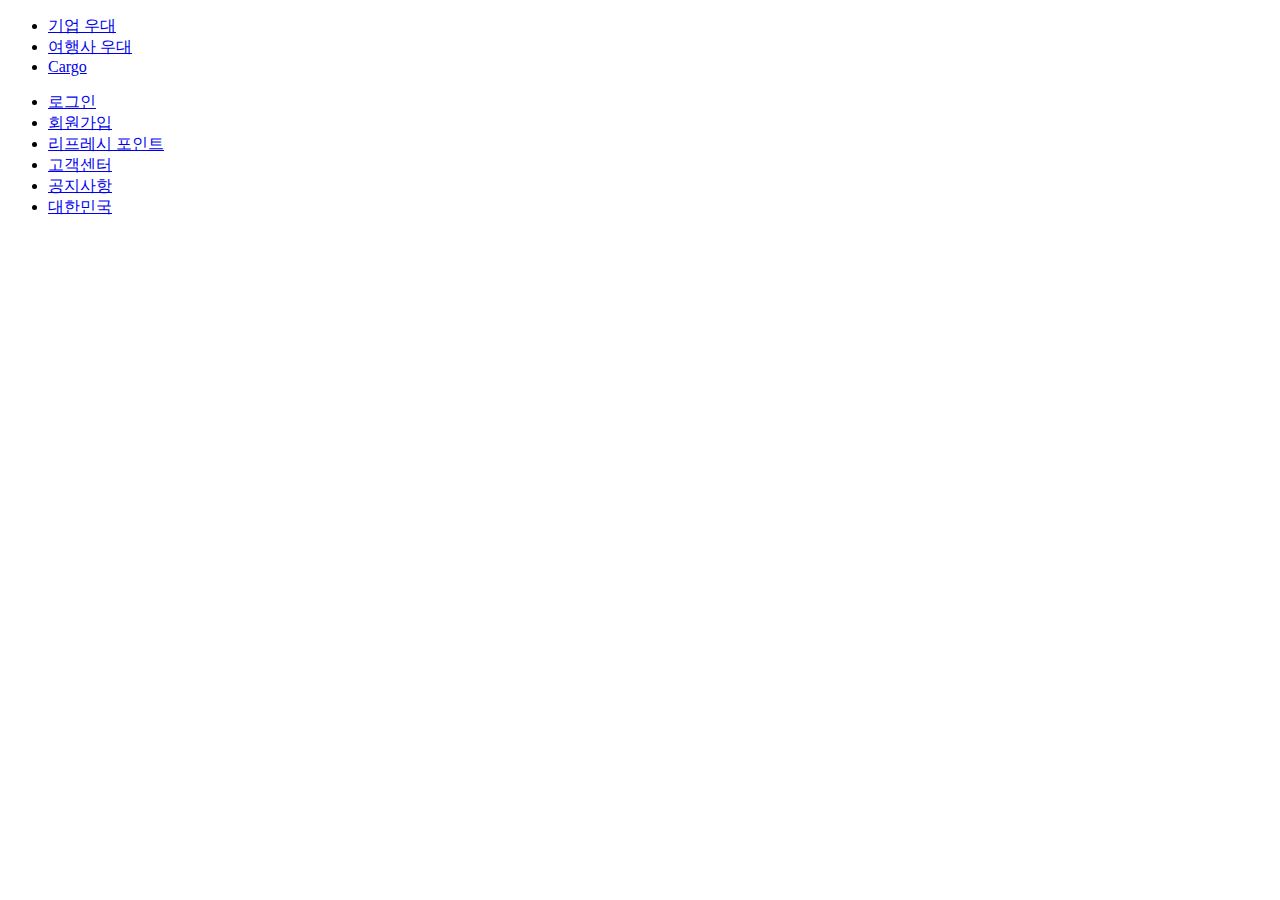
<file: jejuair.html>
<!DOCTYPE html>

<html lang="ko">
<head>
    <meta charset="UTF-8">
    <title>제주항공</title>

</head> <!-- 브라우저의 정보를 입력 -->

<body>
    <div class="top">
        <div id="preference">
            <ul>
                <li>
                    <a href="https://www.jejuair.net/ko/corpService/infomation/main.do">기업 우대</a>
                </li>
                <li>
                    <a href="#">여행사 우대</a> <!-- dropdown -->
                </li>
                <li>
                    <a href="https://cargo.jejuair.net/cargo/main.do">Cargo</a>
                </li>
            </ul>
        </div>

        <div id="login">
            <ul>
                <li>
                    <a href="#">로그인</a>
                </li>
                <li>
                    <a href="#">회원가입</a>
                </li>
                <li>
                    <a href="#">리프레시 포인트</a>
                </li>
                <li>
                    <a href="#">고객센터</a>
                </li>
                <li>
                    <a href="#">공지사항</a>
                </li>
                <li>
                    <a href="#">대한민국</a> <!-- dropdown -->
                </li>

                
                

            </ul>
        </div>
    </div>





</body>
</file>
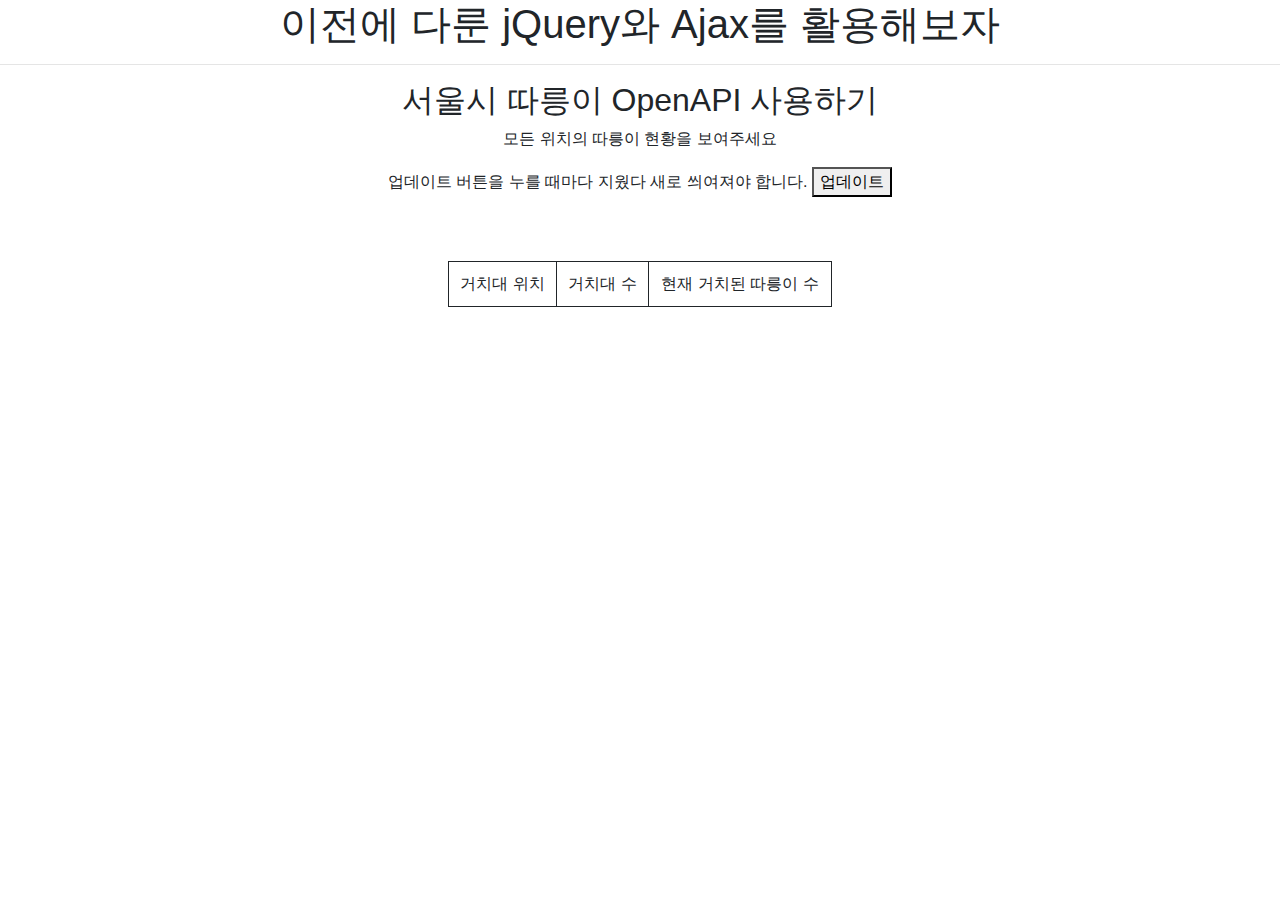
<file: html/week2/bike.html>
<!DOCTYPE html>

<html lang="ko">

<head>
    <meta charset="UTF-8">

    <meta name="viewport" content="width=device-width, initial-scale=1.0">
    <link rel="stylesheet" href="https://cdn.jsdelivr.net/npm/bootstrap@4.6.1/dist/css/bootstrap.min.css">

    <script src="https://cdn.jsdelivr.net/npm/jquery@3.6.0/dist/jquery.slim.min.js"></script>
    <script src="https://cdn.jsdelivr.net/npm/popper.js@1.16.1/dist/umd/popper.min.js"></script>
    <script src="https://cdn.jsdelivr.net/npm/bootstrap@4.6.1/dist/js/bootstrap.bundle.min.js"></script>
    <script src="https://ajax.googleapis.com/ajax/libs/jquery/3.4.1/jquery.min.js"></script>
    <script>
        function q1() {
            $.ajax({
                type: "GET",
                url: "http://spartacodingclub.shop/sparta_api/seoulbike",
                data: {},
                success: function(response){
                    $("#names-q1").empty()
                    let bike_list = response["getStationList"]["row"]
                    for (let i = 0; i < bike_list.length; i++){
                        let name_stat = bike_list[i]["stationName"]
                        let rack_cnt = bike_list[i]["rackTotCnt"]
                        let park_bike = bike_list[i]["parkingBikeTotCnt"]
                        
                        let tr_bike = ``
                        if(park_bike < 3){
                            tr_bike = `<tr class="tr_color">
                                            <td>${name_stat}</td>
                                            <td>${rack_cnt}</td>
                                            <td>${park_bike}</td>
                                        </tr>`
                        }
                        else{
                            tr_bike = `<tr>
                                            <td>${name_stat}</td>
                                            <td>${rack_cnt}</td>
                                            <td>${park_bike}</td>
                                        </tr>`
                        }
                        
                        
                        $("#names-q1").append(tr_bike)
                    }
                }
            })
        }
    </script>



    <style type="text/css">

        *{
            align-content: center;
            align-items: center;
            text-align: center;
            
            
        }
        div.question-box{
            margin: 10px 0 20px 0;
        }

        table{
            width: 30%;
            height: auto;
            margin: auto;
            
            border: 1px solid;
            border-color: rgba(30, 150, 187, 0.603);
            border-collapse: collapse;
        }

        td,
        th{
            padding: 10px;
            border: 1px solid;
        }

    </style>


</head>

<body>

    <h1>이전에 다룬 jQuery와 Ajax를 활용해보자</h1>

    <hr />

    <div class="question-box">
        <h2>서울시 따릉이 OpenAPI 사용하기</h2>
        <p>모든 위치의 따릉이 현황을 보여주세요</p>
        <p>업데이트 버튼을 누를 때마다 지웠다 새로 씌여져야 합니다. 
        <button onclick="q1()">업데이트</button></p> 
        <br>
        <br>
        <table>
            <thead>
                <tr>
                    <td>거치대 위치</td>
                    <td>거치대 수</td>
                    <td>현재 거치된 따릉이 수</td>
                </tr>
            </thead>
            <tbody id="names-q1">
            </tbody>
        </table>
    </div>

</body>
</file>
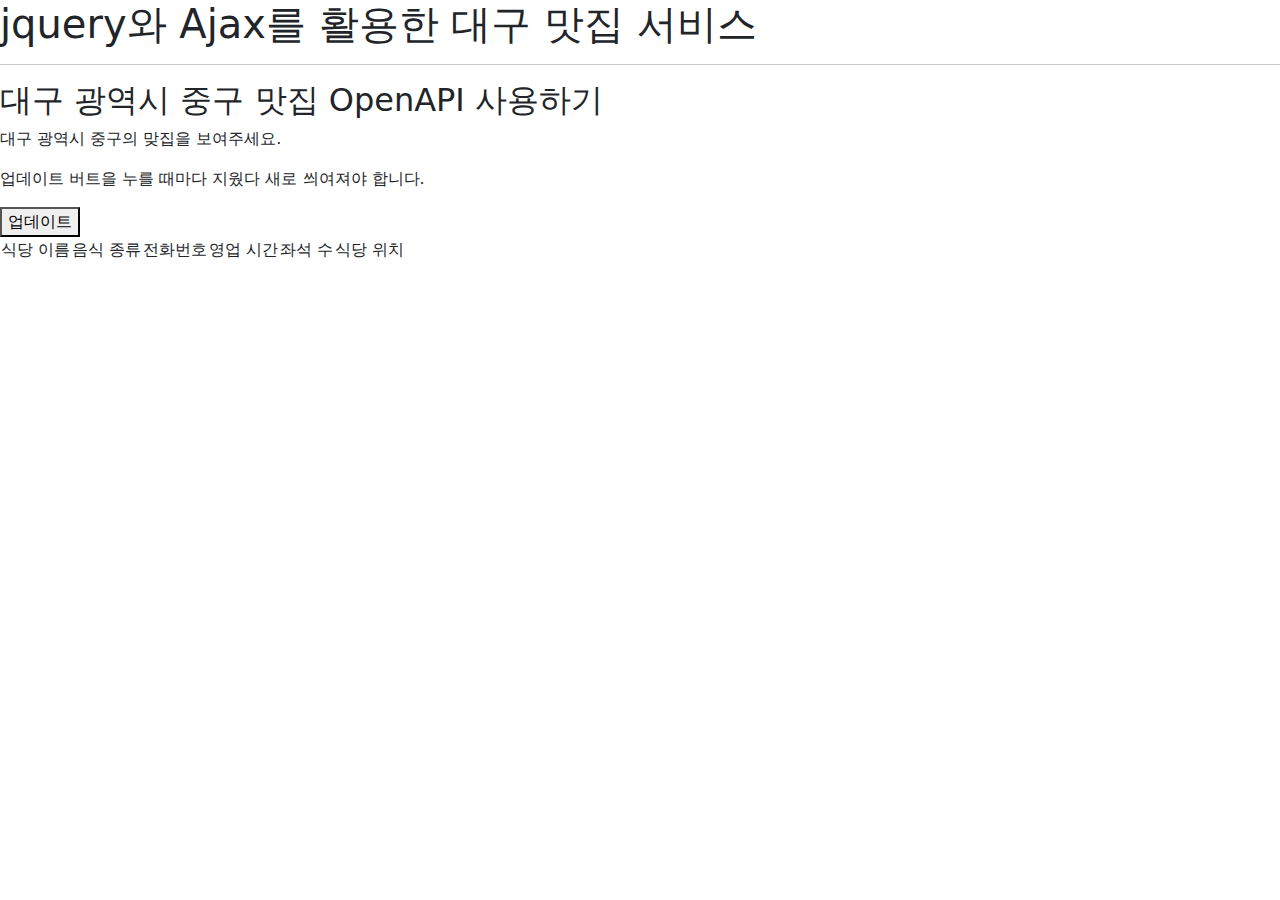
<file: html/week2/daegufood.html>
<!-- BZ_NM(가게이름), FD_CS(음식 종류 ex. 한식),TLNO (전화번호), MBZ_HR (영업시간),SEAT_CNT(가게좌석), GNG_CS (가게 주소) -->
<!DOCTYPE html>

<html lang="ko">

<head>
    <meta charset="UTF-8">

    <meta name="viewport" content="width=device-width, initial-scale=1.0">
    <title>Daegufood</title>
    <link href="https://cdn.jsdelivr.net/npm/bootstrap@5.2.0-beta1/dist/css/bootstrap.min.css" rel="stylesheet">
    <script src="https://cdn.jsdelivr.net/npm/bootstrap@5.2.0-beta1/dist/js/bootstrap.bundle.min.js"></script>
    <script src="https://cdn.jsdelivr.net/npm/@popperjs/core@2.11.5/dist/umd/popper.min.js" ></script>
    <script src="https://cdn.jsdelivr.net/npm/jquery@3.6.0/dist/jquery.slim.min.js"></script>
    <script src="https://ajax.googleapis.com/ajax/libs/jquery/3.4.1/jquery.min.js"></script>
    <script>
        function q1() {
            $.ajax({
                type: "GET",
                url: "https://www.daegufood.go.kr/kor/api/tasty.html",
                data: {},
                success: function(response){
                    $("#names-q1").empty()
                    let food_list = response["data"]
                    for (let i = 0; i < food_list.length; i++){
                        let name = food_list[i]["BZ_NM"]
                        let kind = food_list[i]["FD_CS"]
                        let tel = food_list[i]["TLNO"]
                        let hr = food_list[i]["MBZ_HR"]
                        let seat = food_list[i]["SEAT_CNT"]
                        let addr = food_list[i]["GNG_CS"]

                        let tr_bike = `<tr>
                                            <td>${name}</td>
                                            <td>${kind}</td>
                                            <td>${tel}</td>
                                            <td>${hr}</td>
                                            <td>${seat}</td>
                                            <td>${addr}</td>
                                        </tr>`
                        
                        $("#names-q1").append(tr_bike)
                    }
                }
            })
        }
    </script>

    

</head>

<body>

<h1>jquery와 Ajax를 활용한 대구 맛집 서비스</h1>
<hr />


<div class="question-box">
    <h2>대구 광역시 중구 맛집 OpenAPI 사용하기</h2>
    <p>
        대구 광역시 중구의 맞집을 보여주세요.
    </p>
    <p>
        업데이트 버트을 누를 때마다 지웠다 새로 씌여져야 합니다.
    </p>
    <button onclick="q1()">업데이트</button>
    
    <table>
        <thead>
            <tr>
                <td>식당 이름</td>
                <td>음식 종류</td>
                <td>전화번호</td>
                <td>영업 시간</td>
                <td>좌석 수</td>
                <td>식당 위치</td>
            </tr>
        </thead>
        <tbody id="names-q1">



        </tbody>
    </table>


</div>


</body>
</file>
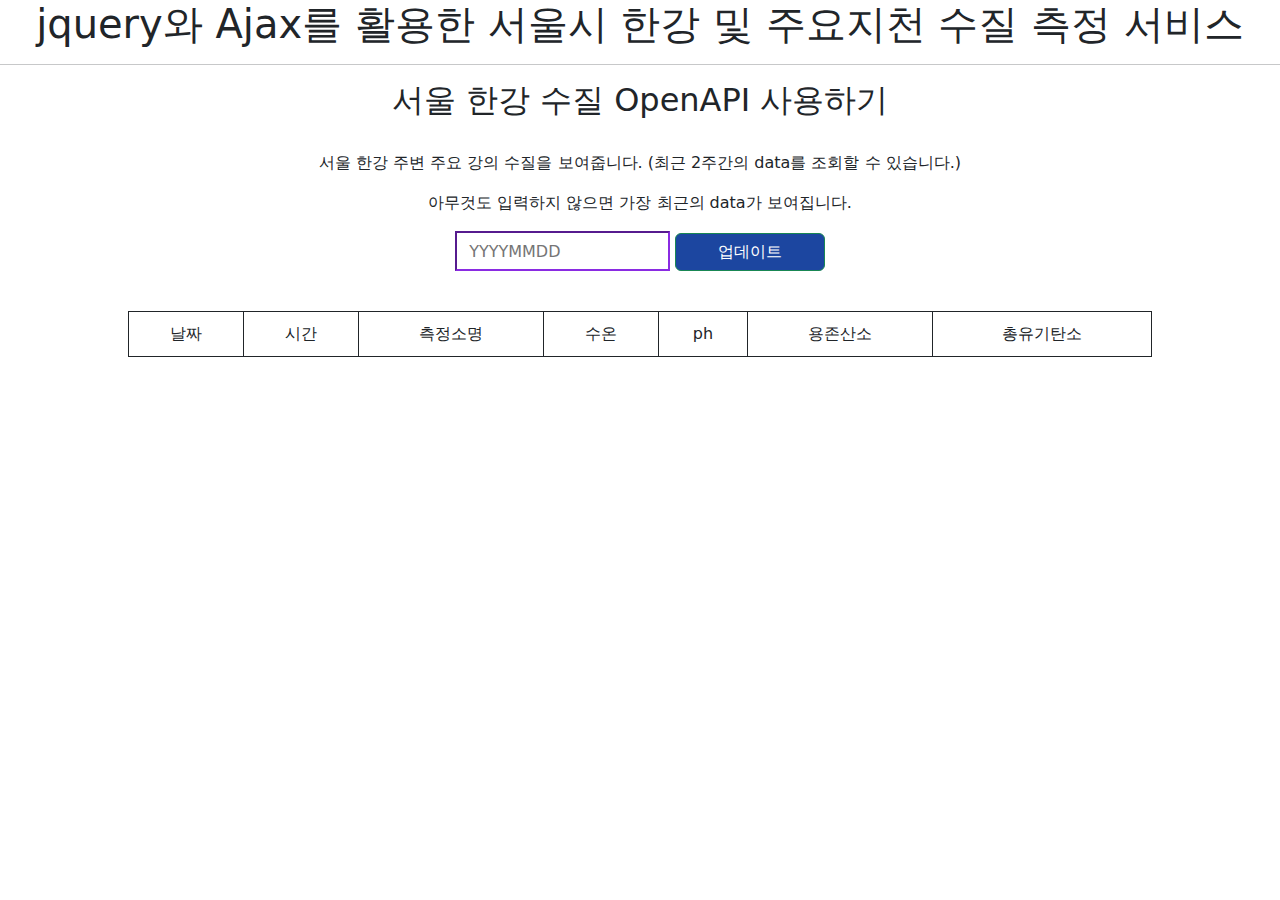
<file: html/week2/water.html>
<!-- 
1	MSR_DATE	날짜
2	MSR_TIME	시간
3	SITE_ID	측정소명
4	W_TEMP	수온
6	W_PH	pH
8	W_DO	용존산소
14	W_TOC	총유기탄소


) -->
<!DOCTYPE html>

<html lang="en">

<head>
    <meta charset="UTF-8">
    <meta http-equiv="X-UA-Compatible" content="IE=edge">
    <meta name="viewport" content="width=device-width, initial-scale=1.0">
    <link href="https://cdn.jsdelivr.net/npm/bootstrap@5.2.0-beta1/dist/css/bootstrap.min.css" rel="stylesheet">
    <script src="https://cdn.jsdelivr.net/npm/bootstrap@5.2.0-beta1/dist/js/bootstrap.bundle.min.js"></script>
    <script src="https://cdn.jsdelivr.net/npm/@popperjs/core@2.11.5/dist/umd/popper.min.js" ></script>
    <script src="https://cdn.jsdelivr.net/npm/jquery@3.6.0/dist/jquery.slim.min.js"></script>
    <script src="https://ajax.googleapis.com/ajax/libs/jquery/3.6.0/jquery.min.js"></script>

    

    <style>
        *{
            border-color: blueviolet;
        }
        #search-box{
            height: 40px;
        }
        h1{
            text-align: center;
            align-items: center;
            align-content: center;
        }
        .question-box{
            text-align: center;
            align-items: center;
            align-content: center;
        }
        table{
            width: 80%;
            height: auto;
            margin: auto;
            
            border: 1px solid;
            border-color: rgba(30, 150, 187, 0.603);
            border-collapse: collapse;
        }

        td,
        th{
            padding: 10px;
            border: 1px solid;
        }
    </style>
    

</head>

<body>
    

    <h1>jquery와 Ajax를 활용한 서울시 한강 및 주요지천 수질 측정 서비스</h1>
    <hr />
    
    
    <div class="question-box" >
        <h2>서울 한강 수질 OpenAPI 사용하기</h2>
        <p>
            <br>
            서울 한강 주변 주요 강의 수질을 보여줍니다. (최근 2주간의 data를 조회할 수 있습니다.)
        </p>
        <p>
            아무것도 입력하지 않으면 가장 최근의 data가 보여집니다.
        </p>
        <p>
            <input style="width: 215px;" id="search-box" type="text" placeholder="  YYYYMMDD  ">

            <button type="button" onclick="q1()" class="btn btn-success" style="width: 150px; background-color: rgb(28, 70, 160);" >업데이트</button>

            
        </p>
        <br>
        <table>
            <thead>
                <tr>
                    <td>날짜</td>
                    <td>시간</td>
                    <td>측정소명</td>
                    <td>수온</td>
                    <td>ph</td>
                    <td>용존산소</td>
                    <td> 총유기탄소</td>
                </tr>
            </thead>
            <tbody id="names-q1">
    
    
    
            </tbody>
        </table>
    
    
    </div>
    
    
    <script>
        function q1() {
            var date = document.getElementById("search-box").value;
            if(date==""){
                alert("가장 최근 조회");
            }
            else{
                alert("입력된 날짜 : " + date);
            }
            var urlreal = "http://openapi.seoul.go.kr:8088/7174624571746e7139374b53695a6d/json/WPOSInformationTime/1/5/"+ date ;
            
            $.ajax({
                type: "GET",
                url: urlreal,
                data: {},
                success: function(response){
                    alert("조회 완료")
                    $("#names-q1").empty()
                    let water_list = response["WPOSInformationTime"]["row"]
                    for (let i = 0; i<water_list.length; i++){
                        let date = water_list[i]["MSR_DATE"]
                        let time = water_list[i]["MSR_TIME"]
                        let name = water_list[i]["SITE_ID"]
                        let temp = water_list[i]["W_TEMP"]
                        let ph = water_list[i]["W_PH"]
                        let DO = water_list[i]["W_DO"]
                        let toc = water_list[i]["W_TOC"]
                    
                        let tr_bike = ""
                        if(water_list.length < 3){
                            tr_bike = `<tr class="tr_color">
                                            <td>${date}</td>
                                            <td>${time}</td>
                                            <td>${name}</td>
                                            <td>${temp}</td>
                                            <td>${ph}</td>
                                            <td>${DO}</td>
                                            <td>${toc}</td>
                                        </tr>`
                        }
                        else{
                            tr_bike = `<tr>
                                            <td>${date}</td>
                                            <td>${time}</td>
                                            <td>${name}</td>
                                            <td>${temp}</td>
                                            <td>${ph}</td>
                                            <td>${DO}</td>
                                            <td>${toc}</td>
                                        </tr>`
                        }
                        
                        
                        $("#names-q1").append(tr_bike)
                    }
                }
            })
        }
    </script>


</body>
</file>
